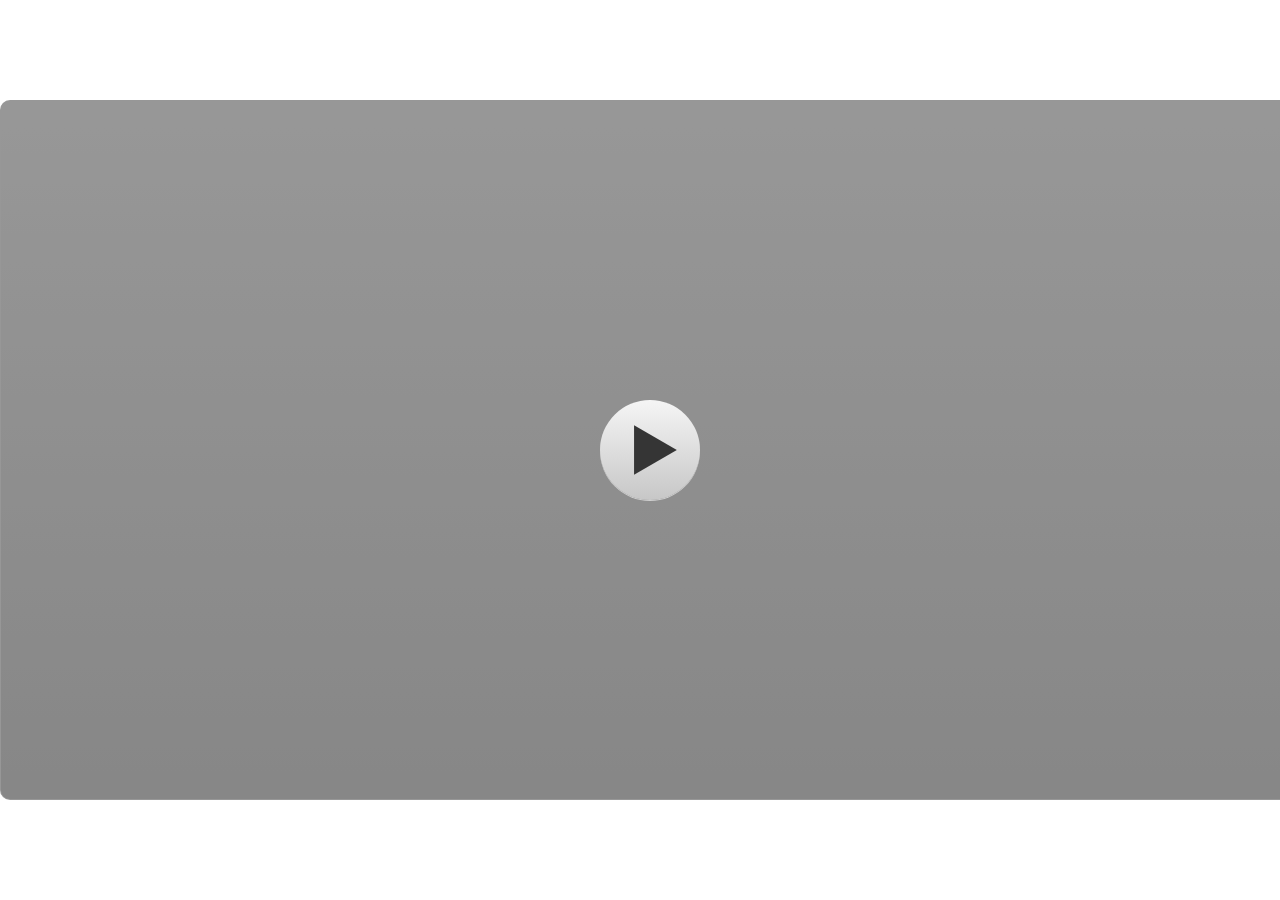
<file: index.html>
<!doctype html>
<html lang="en-US">
<head>
  <meta charset="utf-8">
  <!-- Created using Storyline 360 - http://www.articulate.com  -->
  <!-- version: 3.57.26476.0 -->
  <title>TIFY MODULE</title>
  <meta http-equiv="x-ua-compatible" content="IE=edge"/>
  <meta name="viewport" content="width=device-width,initial-scale=1,user-scalable=no,shrink-to-fit=no,minimal-ui"/>
  <meta name="apple-mobile-web-app-capable" content="yes"/>
  <style>
    html, body { height: 100%; padding: 0; margin: 0 }
    #app { height: 100%; width: 100%; }
  </style>
  
  <script>window.THREE = { };</script>
</head>
<body style="background: #FFFFFF" class="cs-HTML theme-classic">
  <!-- 360 -->
  <script>!function(e){var i=/iPhone/i,o=/iPod/i,n=/iPad/i,t=/(?=.*\bAndroid\b)(?=.*\bMobile\b)/i,d=/Android/i,s=/(?=.*\bAndroid\b)(?=.*\bSD4930UR\b)/i,b=/(?=.*\bAndroid\b)(?=.*\b(?:KFOT|KFTT|KFJWI|KFJWA|KFSOWI|KFTHWI|KFTHWA|KFAPWI|KFAPWA|KFARWI|KFASWI|KFSAWI|KFSAWA)\b)/i,r=/IEMobile/i,h=/(?=.*\bWindows\b)(?=.*\bARM\b)/i,a=/BlackBerry/i,l=/BB10/i,p=/Opera Mini/i,f=/(CriOS|Chrome)(?=.*\bMobile\b)/i,u=/(?=.*\bFirefox\b)(?=.*\bMobile\b)/i,c=new RegExp("(?:Nexus 7|BNTV250|Kindle Fire|Silk|GT-P1000)","i"),w=function(e,i){return e.test(i)},A=function(e){var A=e||navigator.userAgent,v=A.split("[FBAN");if(void 0!==v[1]&&(A=v[0]),this.apple={phone:w(i,A),ipod:w(o,A),tablet:!w(i,A)&&w(n,A),device:w(i,A)||w(o,A)||w(n,A)},this.amazon={phone:w(s,A),tablet:!w(s,A)&&w(b,A),device:w(s,A)||w(b,A)},this.android={phone:w(s,A)||w(t,A),tablet:!w(s,A)&&!w(t,A)&&(w(b,A)||w(d,A)),device:w(s,A)||w(b,A)||w(t,A)||w(d,A)},this.windows={phone:w(r,A),tablet:w(h,A),device:w(r,A)||w(h,A)},this.other={blackberry:w(a,A),blackberry10:w(l,A),opera:w(p,A),firefox:w(u,A),chrome:w(f,A),device:w(a,A)||w(l,A)||w(p,A)||w(u,A)||w(f,A)},this.seven_inch=w(c,A),this.any=this.apple.device||this.android.device||this.windows.device||this.other.device||this.seven_inch,this.phone=this.apple.phone||this.android.phone||this.windows.phone,this.tablet=this.apple.tablet||this.android.tablet||this.windows.tablet,"undefined"==typeof window)return this},v=function(){var e=new A;return e.Class=A,e};"undefined"!=typeof module&&module.exports&&"undefined"==typeof window?module.exports=A:"undefined"!=typeof module&&module.exports&&"undefined"!=typeof window?module.exports=v():"function"==typeof define&&define.amd?define("isMobile",[],e.isMobile=v()):e.isMobile=v()}(this);
    window.isMobile.apple.tablet = window.isMobile.apple.tablet ||
      (navigator.platform === 'MacIntel' && navigator.maxTouchPoints > 1);
    window.isMobile.apple.device = window.isMobile.apple.device || window.isMobile.apple.tablet;
    window.isMobile.tablet = window.isMobile.tablet || window.isMobile.apple.tablet;
    window.isMobile.any = window.isMobile.any || window.isMobile.apple.tablet;
  </script>

  <div id="focus-sink" tabindex="-1"></div>

  <div id="preso"></div>
  <script>
    window.DS = {};
    window.globals = {
      DATA_PATH_BASE: '',
      HAS_FRAME: true,
      HAS_SLIDE: true,

      lmsPresent: false,
      tinCanPresent: false,
      cmi5Present: false,
      aoSupport: false,
      scale: 'noscale',
      captureRc: false,
      browserSize: 'optimal',
      bgColor: '#FFFFFF',
      features: 'InsertSvgPicture,MultipleQuizTracking',
      themeName: 'classic',
      preloaderColor: '#FFFFFF',
      suppressAnalytics: false,
      productChannel: 'stable',
      publishSource: 'storyline',
      aid: 'auth0|5aa1c309b23768242fcebd73',
      cid: 'fa6b0041-fb14-4b28-9505-93cb2cc4bded',
      playerVersion: '3.57.26476.0',
      maxIosVideoElements: 10,

      
      parseParams: function(qs) {
        if (window.globals.parsedParams != null) {
          return window.globals.parsedParams;
        }
        qs = (qs || window.location.search.substr(1)).split('+').join(' ');
        var params = {},
            tokens,
            re = /[?&]?([^=]+)=([^&]*)/g;

        while (tokens = re.exec(qs)) {
          params[decodeURIComponent(tokens[1]).trim()] =
            decodeURIComponent(tokens[2]).trim();
        }
        window.globals.parsedParams = params;
        return params;
      }

    };

    (function() {

      var classTypes = [ 'desktop', 'mobile', 'phone', 'tablet' ];

      var addDeviceClasses = function(prefix, testObj) {
        var curr, i;
        for (i = 0; i < classTypes.length; i++) {
          curr = classTypes[i];
          if (testObj[curr]) {
            document.body.classList.add(prefix + curr);
          }
        }
      };

      var params = window.globals.parseParams(),
          isDevicePreview = params.devicepreview === '1',
          isPhoneOverride = params.deviceType === 'phone' || (isDevicePreview && params.phone == '1'),
          isTabletOverride = (params.deviceType === 'tablet' || isDevicePreview) && !isPhoneOverride,
          isMobileOverride = isPhoneOverride || isTabletOverride;

      var deviceView = {
        desktop: !window.isMobile.any && !isMobileOverride,
        mobile: window.isMobile.any || isMobileOverride,
        phone: isPhoneOverride || (window.isMobile.phone && !isTabletOverride),
        tablet: isTabletOverride || window.isMobile.tablet
      };

      window.globals.deviceView = deviceView;
      window.isMobile.desktop = !window.isMobile.any;
      window.isMobile.mobile = window.isMobile.any;

      addDeviceClasses('view-', deviceView);

    })();
  </script>
  
  <script src='story_content/user.js' type=text/javascript></script>
  <div class="slide-loader"></div>

  <script>
    if (window.globals.deviceView.isMobile) { var doc = document, loader = doc.body.querySelector('.slide-loader'); [ 1, 2, 3 ].forEach(function(n) { var d = doc.createElement('div'); d.style.backgroundColor = window.globals.preloaderColor; d.classList.add('mobile-loader-dot'); d.classList.add('dot' + n); loader.appendChild(d); }); }
  </script>

  <div class="mobile-load-title-overlay" style="display: none">
    <div class="mobile-load-title">TIFY MODULE</div>
  </div>

  <div class="mobile-chrome-warning"></div>

  <script>
    
    if (window.autoSpider && window.vInterfaceObject) {
      document.querySelector('.mobile-load-title-overlay').style.display = 'none';
    }
  </script>

  

  <link rel="stylesheet" href="html5/data/css/output.min.css" data-noprefix/>
</body>
<script src="html5/lib/scripts/bootstrapper.min.js"></script>
</html>
</file>
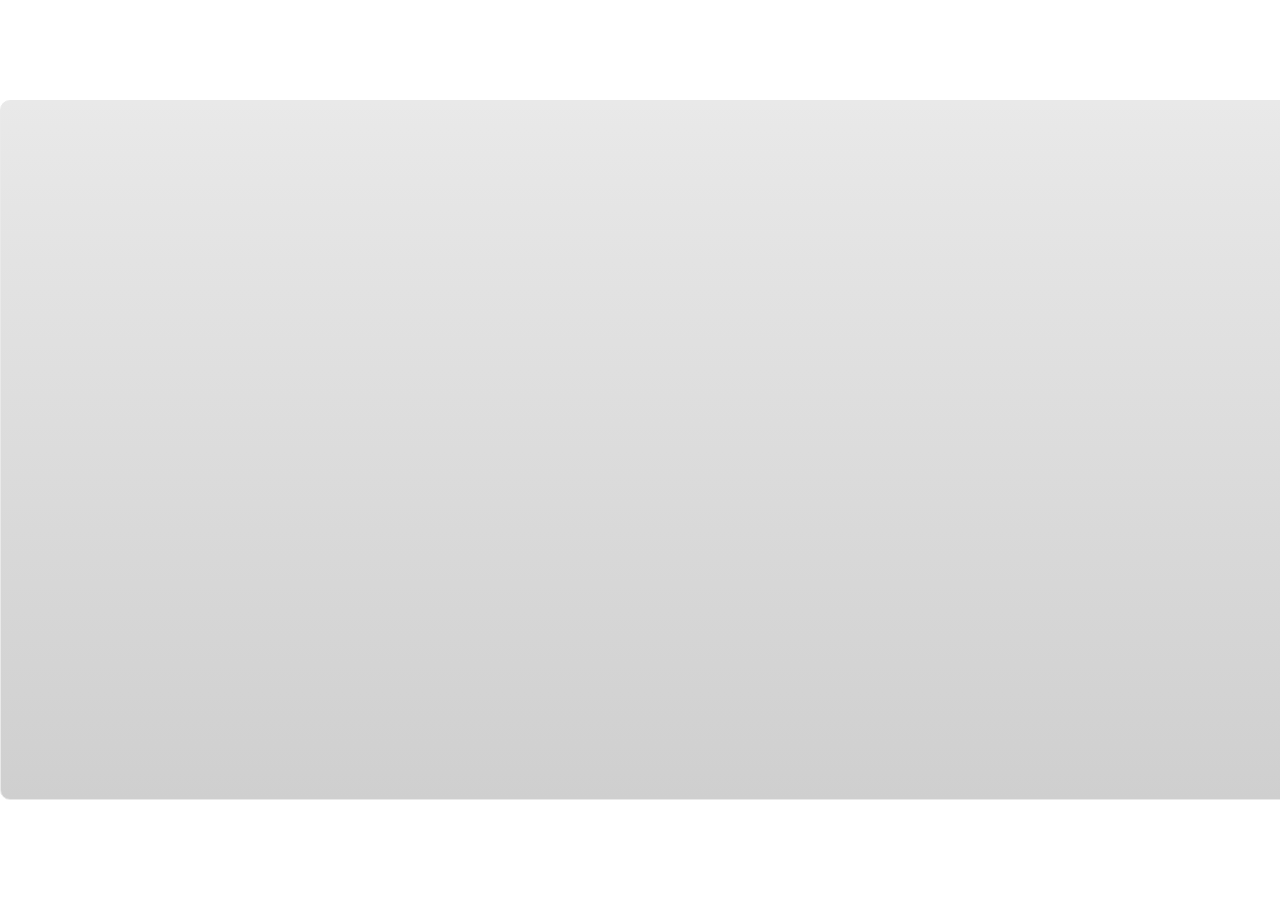
<file: index_lms.html>
<!doctype html>
<html lang="en-US">
<head>
  <meta charset="utf-8">
  <!-- Created using Storyline 360 - http://www.articulate.com  -->
  <!-- version: 3.57.26476.0 -->
  <title>TIFY MODULE</title>
  <meta http-equiv="x-ua-compatible" content="IE=edge"/>
  <meta name="viewport" content="width=device-width,initial-scale=1,user-scalable=no,shrink-to-fit=no,minimal-ui"/>
  <meta name="apple-mobile-web-app-capable" content="yes"/>
  <style>
    html, body { height: 100%; padding: 0; margin: 0 }
    #app { height: 100%; width: 100%; }
  </style>
  <script src="lms/scormdriver.js" charset="utf-8"></script>
  <script>window.THREE = { };</script>
</head>
<body style="background: #FFFFFF" class="cs-HTML theme-classic">
  <!-- 360 -->
  <script>!function(e){var i=/iPhone/i,o=/iPod/i,n=/iPad/i,t=/(?=.*\bAndroid\b)(?=.*\bMobile\b)/i,d=/Android/i,s=/(?=.*\bAndroid\b)(?=.*\bSD4930UR\b)/i,b=/(?=.*\bAndroid\b)(?=.*\b(?:KFOT|KFTT|KFJWI|KFJWA|KFSOWI|KFTHWI|KFTHWA|KFAPWI|KFAPWA|KFARWI|KFASWI|KFSAWI|KFSAWA)\b)/i,r=/IEMobile/i,h=/(?=.*\bWindows\b)(?=.*\bARM\b)/i,a=/BlackBerry/i,l=/BB10/i,p=/Opera Mini/i,f=/(CriOS|Chrome)(?=.*\bMobile\b)/i,u=/(?=.*\bFirefox\b)(?=.*\bMobile\b)/i,c=new RegExp("(?:Nexus 7|BNTV250|Kindle Fire|Silk|GT-P1000)","i"),w=function(e,i){return e.test(i)},A=function(e){var A=e||navigator.userAgent,v=A.split("[FBAN");if(void 0!==v[1]&&(A=v[0]),this.apple={phone:w(i,A),ipod:w(o,A),tablet:!w(i,A)&&w(n,A),device:w(i,A)||w(o,A)||w(n,A)},this.amazon={phone:w(s,A),tablet:!w(s,A)&&w(b,A),device:w(s,A)||w(b,A)},this.android={phone:w(s,A)||w(t,A),tablet:!w(s,A)&&!w(t,A)&&(w(b,A)||w(d,A)),device:w(s,A)||w(b,A)||w(t,A)||w(d,A)},this.windows={phone:w(r,A),tablet:w(h,A),device:w(r,A)||w(h,A)},this.other={blackberry:w(a,A),blackberry10:w(l,A),opera:w(p,A),firefox:w(u,A),chrome:w(f,A),device:w(a,A)||w(l,A)||w(p,A)||w(u,A)||w(f,A)},this.seven_inch=w(c,A),this.any=this.apple.device||this.android.device||this.windows.device||this.other.device||this.seven_inch,this.phone=this.apple.phone||this.android.phone||this.windows.phone,this.tablet=this.apple.tablet||this.android.tablet||this.windows.tablet,"undefined"==typeof window)return this},v=function(){var e=new A;return e.Class=A,e};"undefined"!=typeof module&&module.exports&&"undefined"==typeof window?module.exports=A:"undefined"!=typeof module&&module.exports&&"undefined"!=typeof window?module.exports=v():"function"==typeof define&&define.amd?define("isMobile",[],e.isMobile=v()):e.isMobile=v()}(this);
    window.isMobile.apple.tablet = window.isMobile.apple.tablet ||
      (navigator.platform === 'MacIntel' && navigator.maxTouchPoints > 1);
    window.isMobile.apple.device = window.isMobile.apple.device || window.isMobile.apple.tablet;
    window.isMobile.tablet = window.isMobile.tablet || window.isMobile.apple.tablet;
    window.isMobile.any = window.isMobile.any || window.isMobile.apple.tablet;
  </script>

  <div id="focus-sink" tabindex="-1"></div>

  <div id="preso"></div>
  <script>
    window.DS = {};
    window.globals = {
      DATA_PATH_BASE: '',
      HAS_FRAME: true,
      HAS_SLIDE: true,

      lmsPresent: true,
      tinCanPresent: false,
      cmi5Present: false,
      aoSupport: false,
      scale: 'noscale',
      captureRc: false,
      browserSize: 'optimal',
      bgColor: '#FFFFFF',
      features: 'InsertSvgPicture,MultipleQuizTracking',
      themeName: 'classic',
      preloaderColor: '#FFFFFF',
      suppressAnalytics: false,
      productChannel: 'stable',
      publishSource: 'storyline',
      aid: 'auth0|5aa1c309b23768242fcebd73',
      cid: 'fa6b0041-fb14-4b28-9505-93cb2cc4bded',
      playerVersion: '3.57.26476.0',
      maxIosVideoElements: 10,

      
      parseParams: function(qs) {
        if (window.globals.parsedParams != null) {
          return window.globals.parsedParams;
        }
        qs = (qs || window.location.search.substr(1)).split('+').join(' ');
        var params = {},
            tokens,
            re = /[?&]?([^=]+)=([^&]*)/g;

        while (tokens = re.exec(qs)) {
          params[decodeURIComponent(tokens[1]).trim()] =
            decodeURIComponent(tokens[2]).trim();
        }
        window.globals.parsedParams = params;
        return params;
      }

    };

    (function() {

      var classTypes = [ 'desktop', 'mobile', 'phone', 'tablet' ];

      var addDeviceClasses = function(prefix, testObj) {
        var curr, i;
        for (i = 0; i < classTypes.length; i++) {
          curr = classTypes[i];
          if (testObj[curr]) {
            document.body.classList.add(prefix + curr);
          }
        }
      };

      var params = window.globals.parseParams(),
          isDevicePreview = params.devicepreview === '1',
          isPhoneOverride = params.deviceType === 'phone' || (isDevicePreview && params.phone == '1'),
          isTabletOverride = (params.deviceType === 'tablet' || isDevicePreview) && !isPhoneOverride,
          isMobileOverride = isPhoneOverride || isTabletOverride;

      var deviceView = {
        desktop: !window.isMobile.any && !isMobileOverride,
        mobile: window.isMobile.any || isMobileOverride,
        phone: isPhoneOverride || (window.isMobile.phone && !isTabletOverride),
        tablet: isTabletOverride || window.isMobile.tablet
      };

      window.globals.deviceView = deviceView;
      window.isMobile.desktop = !window.isMobile.any;
      window.isMobile.mobile = window.isMobile.any;

      addDeviceClasses('view-', deviceView);

    })();
  </script>
  
  <script src='story_content/user.js' type=text/javascript></script>
  <div class="slide-loader"></div>

  <script>
    if (window.globals.deviceView.isMobile) { var doc = document, loader = doc.body.querySelector('.slide-loader'); [ 1, 2, 3 ].forEach(function(n) { var d = doc.createElement('div'); d.style.backgroundColor = window.globals.preloaderColor; d.classList.add('mobile-loader-dot'); d.classList.add('dot' + n); loader.appendChild(d); }); }
  </script>

  <div class="mobile-load-title-overlay" style="display: none">
    <div class="mobile-load-title">TIFY MODULE</div>
  </div>

  <div class="mobile-chrome-warning"></div>

  <script>
    
    if (window.autoSpider && window.vInterfaceObject) {
      document.querySelector('.mobile-load-title-overlay').style.display = 'none';
    }
  </script>

  

  <link rel="stylesheet" href="html5/data/css/output.min.css" data-noprefix/>
</body>
<script src="html5/lib/scripts/bootstrapper.min.js"></script>
</html>
</file>
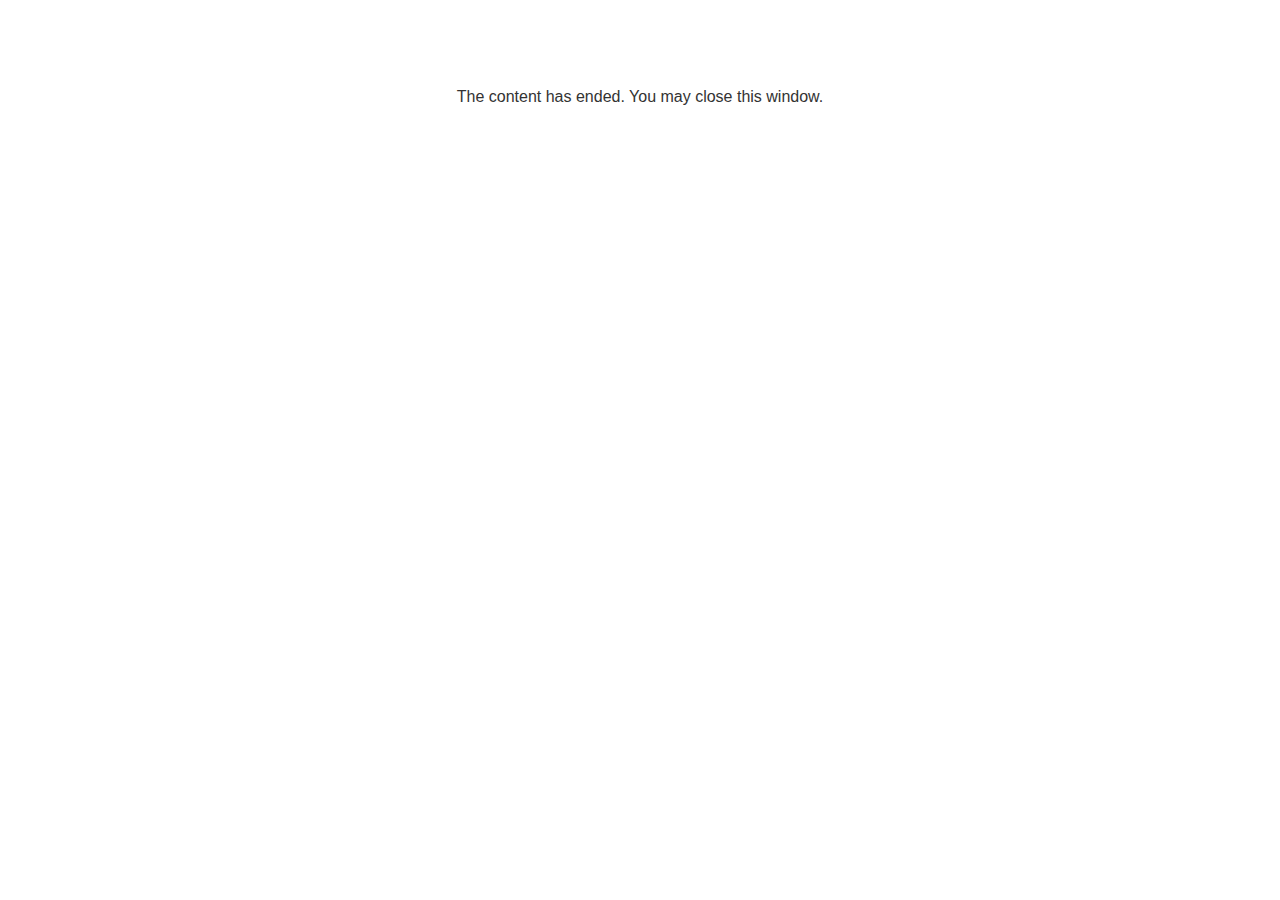
<file: lms/goodbye.html>
<!doctype html>
<html>
<body style="background-color: #ffffff;">

<p role="alert" style="color: #333333;font-family: Open Sans, articulate, tahoma, arial;font-size: medium;text-align: center;">
<br><br><br><br>
The content has ended. You may close this window.
</p>

</body>
</html>
</file>
